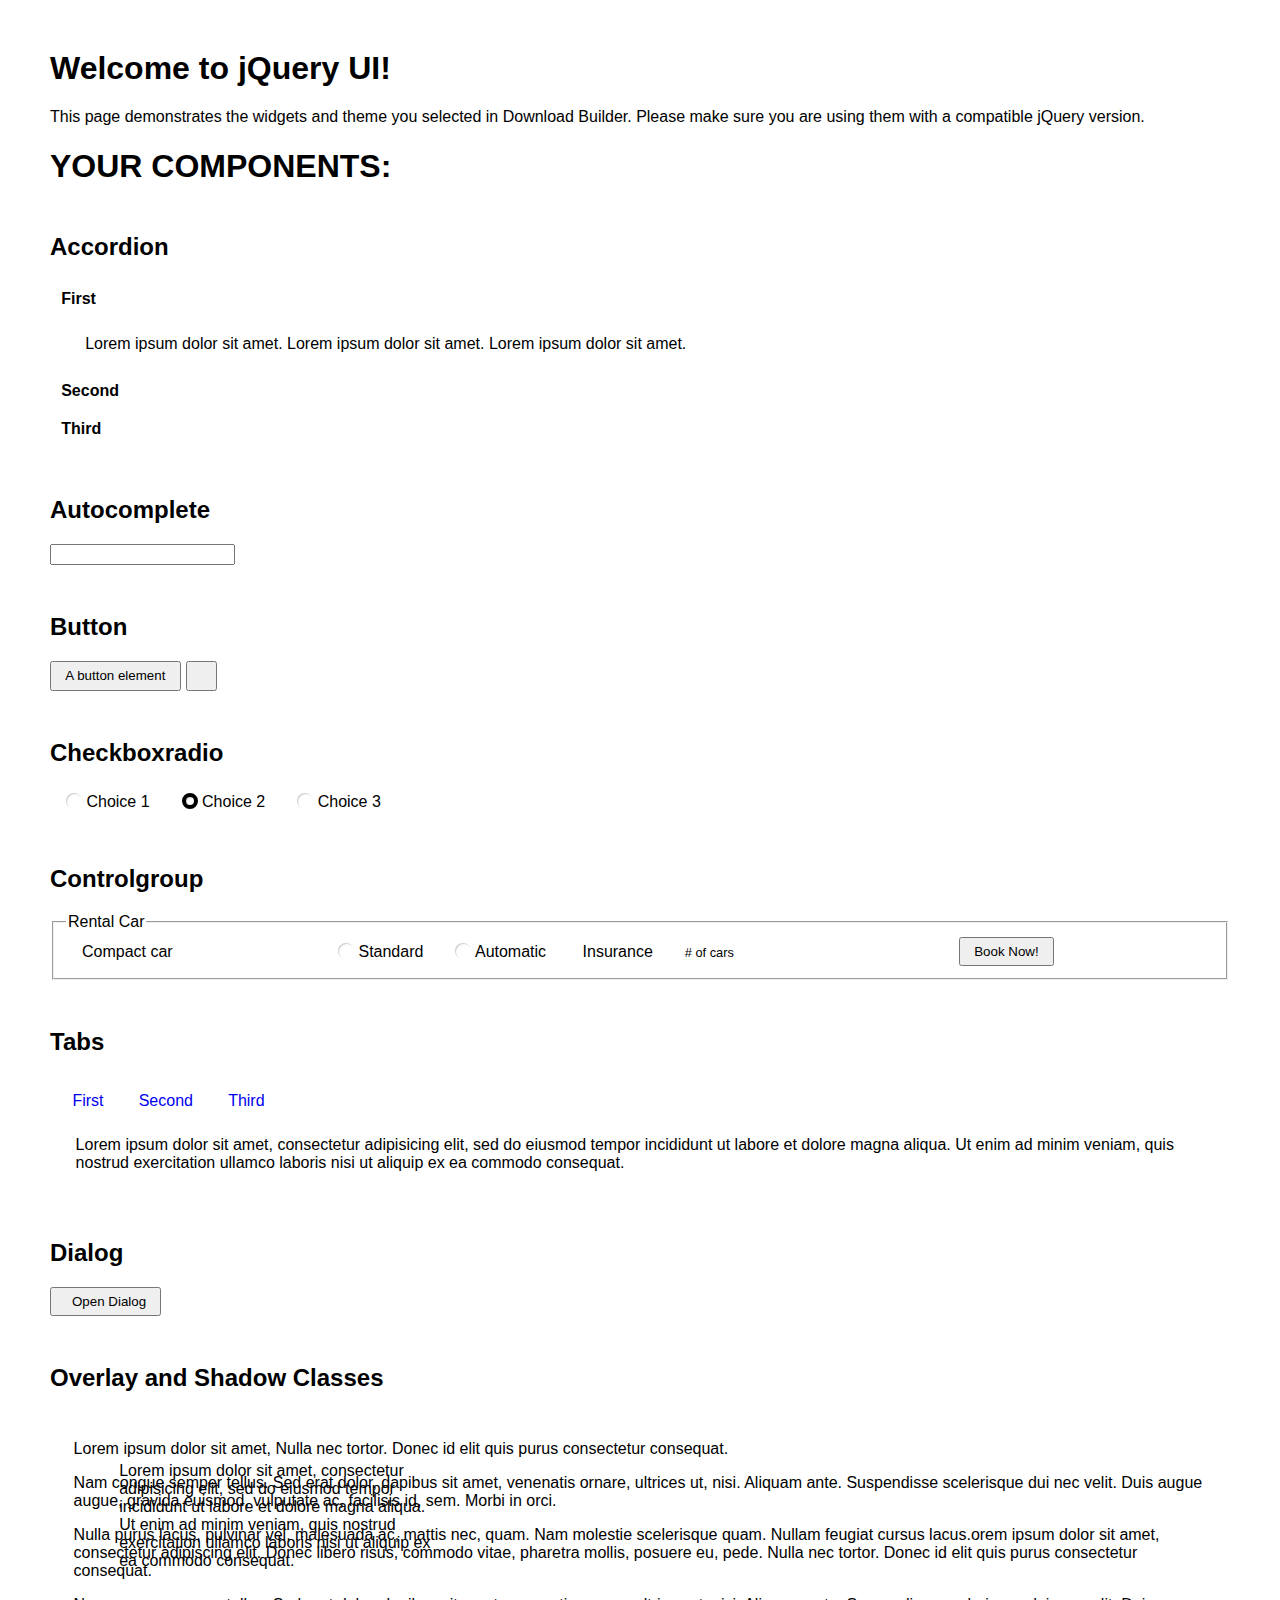
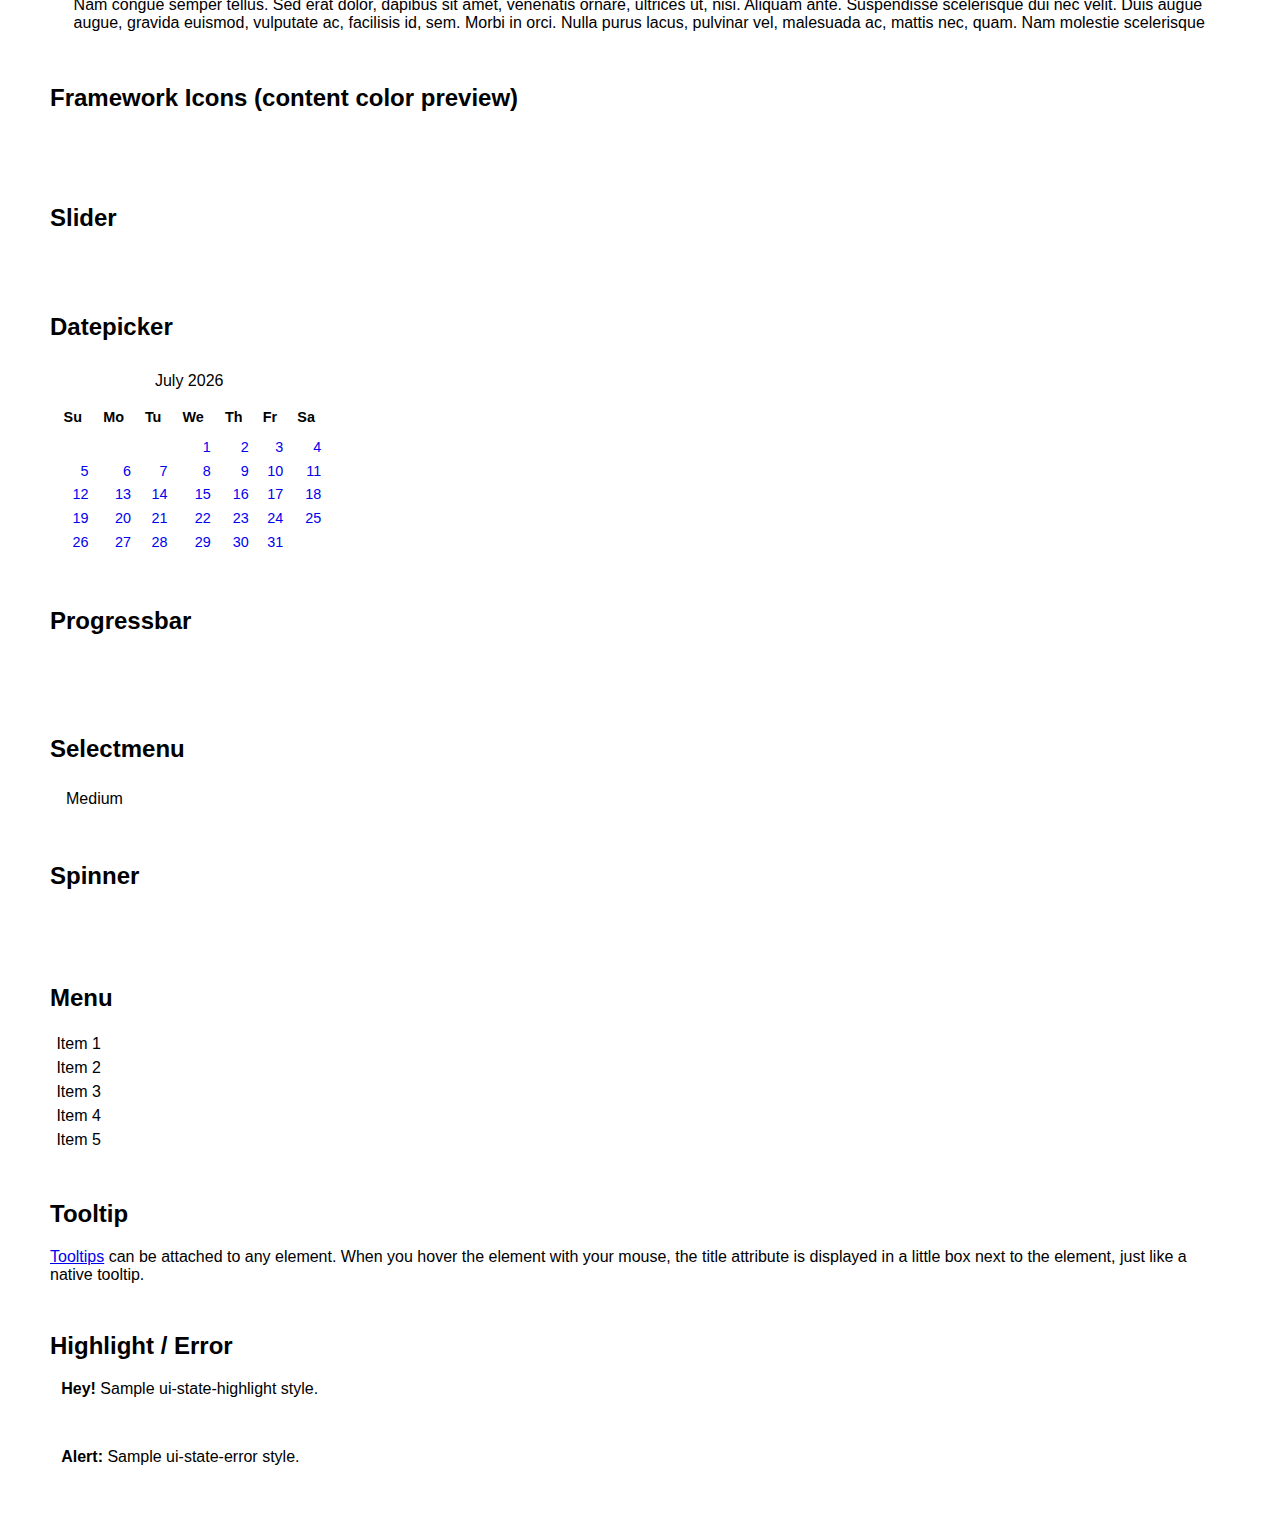
<file: Vendors/plugins/jquery-ui-1.12.1/index.html>
<!doctype html>
<html lang="us">
<head>
	<meta charset="utf-8">
	<title>jQuery UI Example Page</title>
	<link href="jquery-ui.css" rel="stylesheet">
	<style>
	body{
		font-family: "Trebuchet MS", sans-serif;
		margin: 50px;
	}
	.demoHeaders {
		margin-top: 2em;
	}
	#dialog-link {
		padding: .4em 1em .4em 20px;
		text-decoration: none;
		position: relative;
	}
	#dialog-link span.ui-icon {
		margin: 0 5px 0 0;
		position: absolute;
		left: .2em;
		top: 50%;
		margin-top: -8px;
	}
	#icons {
		margin: 0;
		padding: 0;
	}
	#icons li {
		margin: 2px;
		position: relative;
		padding: 4px 0;
		cursor: pointer;
		float: left;
		list-style: none;
	}
	#icons span.ui-icon {
		float: left;
		margin: 0 4px;
	}
	.fakewindowcontain .ui-widget-overlay {
		position: absolute;
	}
	select {
		width: 200px;
	}
	</style>
</head>
<body>

<h1>Welcome to jQuery UI!</h1>

<div class="ui-widget">
	<p>This page demonstrates the widgets and theme you selected in Download Builder. Please make sure you are using them with a compatible jQuery version.</p>
</div>

<h1>YOUR COMPONENTS:</h1>


<!-- Accordion -->
<h2 class="demoHeaders">Accordion</h2>
<div id="accordion">
	<h3>First</h3>
	<div>Lorem ipsum dolor sit amet. Lorem ipsum dolor sit amet. Lorem ipsum dolor sit amet.</div>
	<h3>Second</h3>
	<div>Phasellus mattis tincidunt nibh.</div>
	<h3>Third</h3>
	<div>Nam dui erat, auctor a, dignissim quis.</div>
</div>



<!-- Autocomplete -->
<h2 class="demoHeaders">Autocomplete</h2>
<div>
	<input id="autocomplete" title="type &quot;a&quot;">
</div>



<!-- Button -->
<h2 class="demoHeaders">Button</h2>
<button id="button">A button element</button>
<button id="button-icon">An icon-only button</button>



<!-- Checkboxradio -->
<h2 class="demoHeaders">Checkboxradio</h2>
<form style="margin-top: 1em;">
	<div id="radioset">
		<input type="radio" id="radio1" name="radio"><label for="radio1">Choice 1</label>
		<input type="radio" id="radio2" name="radio" checked="checked"><label for="radio2">Choice 2</label>
		<input type="radio" id="radio3" name="radio"><label for="radio3">Choice 3</label>
	</div>
</form>



<!-- Controlgroup -->
<h2 class="demoHeaders">Controlgroup</h2>
<fieldset>
	<legend>Rental Car</legend>
	<div id="controlgroup">
		<select id="car-type">
			<option>Compact car</option>
			<option>Midsize car</option>
			<option>Full size car</option>
			<option>SUV</option>
			<option>Luxury</option>
			<option>Truck</option>
			<option>Van</option>
		</select>
		<label for="transmission-standard">Standard</label>
		<input type="radio" name="transmission" id="transmission-standard">
		<label for="transmission-automatic">Automatic</label>
		<input type="radio" name="transmission" id="transmission-automatic">
		<label for="insurance">Insurance</label>
		<input type="checkbox" name="insurance" id="insurance">
		<label for="horizontal-spinner" class="ui-controlgroup-label"># of cars</label>
		<input id="horizontal-spinner" class="ui-spinner-input">
		<button>Book Now!</button>
	</div>
</fieldset>



<!-- Tabs -->
<h2 class="demoHeaders">Tabs</h2>
<div id="tabs">
	<ul>
		<li><a href="#tabs-1">First</a></li>
		<li><a href="#tabs-2">Second</a></li>
		<li><a href="#tabs-3">Third</a></li>
	</ul>
	<div id="tabs-1">Lorem ipsum dolor sit amet, consectetur adipisicing elit, sed do eiusmod tempor incididunt ut labore et dolore magna aliqua. Ut enim ad minim veniam, quis nostrud exercitation ullamco laboris nisi ut aliquip ex ea commodo consequat.</div>
	<div id="tabs-2">Phasellus mattis tincidunt nibh. Cras orci urna, blandit id, pretium vel, aliquet ornare, felis. Maecenas scelerisque sem non nisl. Fusce sed lorem in enim dictum bibendum.</div>
	<div id="tabs-3">Nam dui erat, auctor a, dignissim quis, sollicitudin eu, felis. Pellentesque nisi urna, interdum eget, sagittis et, consequat vestibulum, lacus. Mauris porttitor ullamcorper augue.</div>
</div>



<h2 class="demoHeaders">Dialog</h2>
<p>
	<button id="dialog-link" class="ui-button ui-corner-all ui-widget">
		<span class="ui-icon ui-icon-newwin"></span>Open Dialog
	</button>
</p>

<h2 class="demoHeaders">Overlay and Shadow Classes</h2>
<div style="position: relative; width: 96%; height: 200px; padding:1% 2%; overflow:hidden;" class="fakewindowcontain">
	<p>Lorem ipsum dolor sit amet,  Nulla nec tortor. Donec id elit quis purus consectetur consequat. </p><p>Nam congue semper tellus. Sed erat dolor, dapibus sit amet, venenatis ornare, ultrices ut, nisi. Aliquam ante. Suspendisse scelerisque dui nec velit. Duis augue augue, gravida euismod, vulputate ac, facilisis id, sem. Morbi in orci. </p><p>Nulla purus lacus, pulvinar vel, malesuada ac, mattis nec, quam. Nam molestie scelerisque quam. Nullam feugiat cursus lacus.orem ipsum dolor sit amet, consectetur adipiscing elit. Donec libero risus, commodo vitae, pharetra mollis, posuere eu, pede. Nulla nec tortor. Donec id elit quis purus consectetur consequat. </p><p>Nam congue semper tellus. Sed erat dolor, dapibus sit amet, venenatis ornare, ultrices ut, nisi. Aliquam ante. Suspendisse scelerisque dui nec velit. Duis augue augue, gravida euismod, vulputate ac, facilisis id, sem. Morbi in orci. Nulla purus lacus, pulvinar vel, malesuada ac, mattis nec, quam. Nam molestie scelerisque quam. </p><p>Nullam feugiat cursus lacus.orem ipsum dolor sit amet, consectetur adipiscing elit. Donec libero risus, commodo vitae, pharetra mollis, posuere eu, pede. Nulla nec tortor. Donec id elit quis purus consectetur consequat. Nam congue semper tellus. Sed erat dolor, dapibus sit amet, venenatis ornare, ultrices ut, nisi. Aliquam ante. </p><p>Suspendisse scelerisque dui nec velit. Duis augue augue, gravida euismod, vulputate ac, facilisis id, sem. Morbi in orci. Nulla purus lacus, pulvinar vel, malesuada ac, mattis nec, quam. Nam molestie scelerisque quam. Nullam feugiat cursus lacus.orem ipsum dolor sit amet, consectetur adipiscing elit. Donec libero risus, commodo vitae, pharetra mollis, posuere eu, pede. Nulla nec tortor. Donec id elit quis purus consectetur consequat. Nam congue semper tellus. Sed erat dolor, dapibus sit amet, venenatis ornare, ultrices ut, nisi. </p>

	<!-- ui-dialog -->
	<div class="ui-widget-overlay ui-front"></div>
	<div style="position: absolute; width: 320px; left: 50px; top: 30px; padding: 1.2em" class="ui-widget ui-front ui-widget-content ui-corner-all ui-widget-shadow">
		Lorem ipsum dolor sit amet, consectetur adipisicing elit, sed do eiusmod tempor incididunt ut labore et dolore magna aliqua. Ut enim ad minim veniam, quis nostrud exercitation ullamco laboris nisi ut aliquip ex ea commodo consequat.
	</div>

</div>

<!-- ui-dialog -->
<div id="dialog" title="Dialog Title">
	<p>Lorem ipsum dolor sit amet, consectetur adipisicing elit, sed do eiusmod tempor incididunt ut labore et dolore magna aliqua. Ut enim ad minim veniam, quis nostrud exercitation ullamco laboris nisi ut aliquip ex ea commodo consequat.</p>
</div>



<h2 class="demoHeaders">Framework Icons (content color preview)</h2>
<ul id="icons" class="ui-widget ui-helper-clearfix">
	<li class="ui-state-default ui-corner-all" title=".ui-icon-caret-1-n"><span class="ui-icon ui-icon-caret-1-n"></span></li>
	<li class="ui-state-default ui-corner-all" title=".ui-icon-caret-1-ne"><span class="ui-icon ui-icon-caret-1-ne"></span></li>
	<li class="ui-state-default ui-corner-all" title=".ui-icon-caret-1-e"><span class="ui-icon ui-icon-caret-1-e"></span></li>
	<li class="ui-state-default ui-corner-all" title=".ui-icon-caret-1-se"><span class="ui-icon ui-icon-caret-1-se"></span></li>
	<li class="ui-state-default ui-corner-all" title=".ui-icon-caret-1-s"><span class="ui-icon ui-icon-caret-1-s"></span></li>
	<li class="ui-state-default ui-corner-all" title=".ui-icon-caret-1-sw"><span class="ui-icon ui-icon-caret-1-sw"></span></li>
	<li class="ui-state-default ui-corner-all" title=".ui-icon-caret-1-w"><span class="ui-icon ui-icon-caret-1-w"></span></li>
	<li class="ui-state-default ui-corner-all" title=".ui-icon-caret-1-nw"><span class="ui-icon ui-icon-caret-1-nw"></span></li>
	<li class="ui-state-default ui-corner-all" title=".ui-icon-caret-2-n-s"><span class="ui-icon ui-icon-caret-2-n-s"></span></li>
	<li class="ui-state-default ui-corner-all" title=".ui-icon-caret-2-e-w"><span class="ui-icon ui-icon-caret-2-e-w"></span></li>
	<li class="ui-state-default ui-corner-all" title=".ui-icon-triangle-1-n"><span class="ui-icon ui-icon-triangle-1-n"></span></li>
	<li class="ui-state-default ui-corner-all" title=".ui-icon-triangle-1-ne"><span class="ui-icon ui-icon-triangle-1-ne"></span></li>
	<li class="ui-state-default ui-corner-all" title=".ui-icon-triangle-1-e"><span class="ui-icon ui-icon-triangle-1-e"></span></li>
	<li class="ui-state-default ui-corner-all" title=".ui-icon-triangle-1-se"><span class="ui-icon ui-icon-triangle-1-se"></span></li>
	<li class="ui-state-default ui-corner-all" title=".ui-icon-triangle-1-s"><span class="ui-icon ui-icon-triangle-1-s"></span></li>
	<li class="ui-state-default ui-corner-all" title=".ui-icon-triangle-1-sw"><span class="ui-icon ui-icon-triangle-1-sw"></span></li>
	<li class="ui-state-default ui-corner-all" title=".ui-icon-triangle-1-w"><span class="ui-icon ui-icon-triangle-1-w"></span></li>
	<li class="ui-state-default ui-corner-all" title=".ui-icon-triangle-1-nw"><span class="ui-icon ui-icon-triangle-1-nw"></span></li>
	<li class="ui-state-default ui-corner-all" title=".ui-icon-triangle-2-n-s"><span class="ui-icon ui-icon-triangle-2-n-s"></span></li>
	<li class="ui-state-default ui-corner-all" title=".ui-icon-triangle-2-e-w"><span class="ui-icon ui-icon-triangle-2-e-w"></span></li>
	<li class="ui-state-default ui-corner-all" title=".ui-icon-arrow-1-n"><span class="ui-icon ui-icon-arrow-1-n"></span></li>
	<li class="ui-state-default ui-corner-all" title=".ui-icon-arrow-1-ne"><span class="ui-icon ui-icon-arrow-1-ne"></span></li>
	<li class="ui-state-default ui-corner-all" title=".ui-icon-arrow-1-e"><span class="ui-icon ui-icon-arrow-1-e"></span></li>
	<li class="ui-state-default ui-corner-all" title=".ui-icon-arrow-1-se"><span class="ui-icon ui-icon-arrow-1-se"></span></li>
	<li class="ui-state-default ui-corner-all" title=".ui-icon-arrow-1-s"><span class="ui-icon ui-icon-arrow-1-s"></span></li>
	<li class="ui-state-default ui-corner-all" title=".ui-icon-arrow-1-sw"><span class="ui-icon ui-icon-arrow-1-sw"></span></li>
	<li class="ui-state-default ui-corner-all" title=".ui-icon-arrow-1-w"><span class="ui-icon ui-icon-arrow-1-w"></span></li>
	<li class="ui-state-default ui-corner-all" title=".ui-icon-arrow-1-nw"><span class="ui-icon ui-icon-arrow-1-nw"></span></li>
	<li class="ui-state-default ui-corner-all" title=".ui-icon-arrow-2-n-s"><span class="ui-icon ui-icon-arrow-2-n-s"></span></li>
	<li class="ui-state-default ui-corner-all" title=".ui-icon-arrow-2-ne-sw"><span class="ui-icon ui-icon-arrow-2-ne-sw"></span></li>
	<li class="ui-state-default ui-corner-all" title=".ui-icon-arrow-2-e-w"><span class="ui-icon ui-icon-arrow-2-e-w"></span></li>
	<li class="ui-state-default ui-corner-all" title=".ui-icon-arrow-2-se-nw"><span class="ui-icon ui-icon-arrow-2-se-nw"></span></li>
	<li class="ui-state-default ui-corner-all" title=".ui-icon-arrowstop-1-n"><span class="ui-icon ui-icon-arrowstop-1-n"></span></li>
	<li class="ui-state-default ui-corner-all" title=".ui-icon-arrowstop-1-e"><span class="ui-icon ui-icon-arrowstop-1-e"></span></li>
	<li class="ui-state-default ui-corner-all" title=".ui-icon-arrowstop-1-s"><span class="ui-icon ui-icon-arrowstop-1-s"></span></li>
	<li class="ui-state-default ui-corner-all" title=".ui-icon-arrowstop-1-w"><span class="ui-icon ui-icon-arrowstop-1-w"></span></li>
	<li class="ui-state-default ui-corner-all" title=".ui-icon-arrowthick-1-n"><span class="ui-icon ui-icon-arrowthick-1-n"></span></li>
	<li class="ui-state-default ui-corner-all" title=".ui-icon-arrowthick-1-ne"><span class="ui-icon ui-icon-arrowthick-1-ne"></span></li>
	<li class="ui-state-default ui-corner-all" title=".ui-icon-arrowthick-1-e"><span class="ui-icon ui-icon-arrowthick-1-e"></span></li>
	<li class="ui-state-default ui-corner-all" title=".ui-icon-arrowthick-1-se"><span class="ui-icon ui-icon-arrowthick-1-se"></span></li>
	<li class="ui-state-default ui-corner-all" title=".ui-icon-arrowthick-1-s"><span class="ui-icon ui-icon-arrowthick-1-s"></span></li>
	<li class="ui-state-default ui-corner-all" title=".ui-icon-arrowthick-1-sw"><span class="ui-icon ui-icon-arrowthick-1-sw"></span></li>
	<li class="ui-state-default ui-corner-all" title=".ui-icon-arrowthick-1-w"><span class="ui-icon ui-icon-arrowthick-1-w"></span></li>
	<li class="ui-state-default ui-corner-all" title=".ui-icon-arrowthick-1-nw"><span class="ui-icon ui-icon-arrowthick-1-nw"></span></li>
	<li class="ui-state-default ui-corner-all" title=".ui-icon-arrowthick-2-n-s"><span class="ui-icon ui-icon-arrowthick-2-n-s"></span></li>
	<li class="ui-state-default ui-corner-all" title=".ui-icon-arrowthick-2-ne-sw"><span class="ui-icon ui-icon-arrowthick-2-ne-sw"></span></li>
	<li class="ui-state-default ui-corner-all" title=".ui-icon-arrowthick-2-e-w"><span class="ui-icon ui-icon-arrowthick-2-e-w"></span></li>
	<li class="ui-state-default ui-corner-all" title=".ui-icon-arrowthick-2-se-nw"><span class="ui-icon ui-icon-arrowthick-2-se-nw"></span></li>
	<li class="ui-state-default ui-corner-all" title=".ui-icon-arrowthickstop-1-n"><span class="ui-icon ui-icon-arrowthickstop-1-n"></span></li>
	<li class="ui-state-default ui-corner-all" title=".ui-icon-arrowthickstop-1-e"><span class="ui-icon ui-icon-arrowthickstop-1-e"></span></li>
	<li class="ui-state-default ui-corner-all" title=".ui-icon-arrowthickstop-1-s"><span class="ui-icon ui-icon-arrowthickstop-1-s"></span></li>
	<li class="ui-state-default ui-corner-all" title=".ui-icon-arrowthickstop-1-w"><span class="ui-icon ui-icon-arrowthickstop-1-w"></span></li>
	<li class="ui-state-default ui-corner-all" title=".ui-icon-arrowreturnthick-1-w"><span class="ui-icon ui-icon-arrowreturnthick-1-w"></span></li>
	<li class="ui-state-default ui-corner-all" title=".ui-icon-arrowreturnthick-1-n"><span class="ui-icon ui-icon-arrowreturnthick-1-n"></span></li>
	<li class="ui-state-default ui-corner-all" title=".ui-icon-arrowreturnthick-1-e"><span class="ui-icon ui-icon-arrowreturnthick-1-e"></span></li>
	<li class="ui-state-default ui-corner-all" title=".ui-icon-arrowreturnthick-1-s"><span class="ui-icon ui-icon-arrowreturnthick-1-s"></span></li>
	<li class="ui-state-default ui-corner-all" title=".ui-icon-arrowreturn-1-w"><span class="ui-icon ui-icon-arrowreturn-1-w"></span></li>
	<li class="ui-state-default ui-corner-all" title=".ui-icon-arrowreturn-1-n"><span class="ui-icon ui-icon-arrowreturn-1-n"></span></li>
	<li class="ui-state-default ui-corner-all" title=".ui-icon-arrowreturn-1-e"><span class="ui-icon ui-icon-arrowreturn-1-e"></span></li>
	<li class="ui-state-default ui-corner-all" title=".ui-icon-arrowreturn-1-s"><span class="ui-icon ui-icon-arrowreturn-1-s"></span></li>
	<li class="ui-state-default ui-corner-all" title=".ui-icon-arrowrefresh-1-w"><span class="ui-icon ui-icon-arrowrefresh-1-w"></span></li>
	<li class="ui-state-default ui-corner-all" title=".ui-icon-arrowrefresh-1-n"><span class="ui-icon ui-icon-arrowrefresh-1-n"></span></li>
	<li class="ui-state-default ui-corner-all" title=".ui-icon-arrowrefresh-1-e"><span class="ui-icon ui-icon-arrowrefresh-1-e"></span></li>
	<li class="ui-state-default ui-corner-all" title=".ui-icon-arrowrefresh-1-s"><span class="ui-icon ui-icon-arrowrefresh-1-s"></span></li>
	<li class="ui-state-default ui-corner-all" title=".ui-icon-arrow-4"><span class="ui-icon ui-icon-arrow-4"></span></li>
	<li class="ui-state-default ui-corner-all" title=".ui-icon-arrow-4-diag"><span class="ui-icon ui-icon-arrow-4-diag"></span></li>
	<li class="ui-state-default ui-corner-all" title=".ui-icon-extlink"><span class="ui-icon ui-icon-extlink"></span></li>
	<li class="ui-state-default ui-corner-all" title=".ui-icon-newwin"><span class="ui-icon ui-icon-newwin"></span></li>
	<li class="ui-state-default ui-corner-all" title=".ui-icon-refresh"><span class="ui-icon ui-icon-refresh"></span></li>
	<li class="ui-state-default ui-corner-all" title=".ui-icon-shuffle"><span class="ui-icon ui-icon-shuffle"></span></li>
	<li class="ui-state-default ui-corner-all" title=".ui-icon-transfer-e-w"><span class="ui-icon ui-icon-transfer-e-w"></span></li>
	<li class="ui-state-default ui-corner-all" title=".ui-icon-transferthick-e-w"><span class="ui-icon ui-icon-transferthick-e-w"></span></li>
	<li class="ui-state-default ui-corner-all" title=".ui-icon-folder-collapsed"><span class="ui-icon ui-icon-folder-collapsed"></span></li>
	<li class="ui-state-default ui-corner-all" title=".ui-icon-folder-open"><span class="ui-icon ui-icon-folder-open"></span></li>
	<li class="ui-state-default ui-corner-all" title=".ui-icon-document"><span class="ui-icon ui-icon-document"></span></li>
	<li class="ui-state-default ui-corner-all" title=".ui-icon-document-b"><span class="ui-icon ui-icon-document-b"></span></li>
	<li class="ui-state-default ui-corner-all" title=".ui-icon-note"><span class="ui-icon ui-icon-note"></span></li>
	<li class="ui-state-default ui-corner-all" title=".ui-icon-mail-closed"><span class="ui-icon ui-icon-mail-closed"></span></li>
	<li class="ui-state-default ui-corner-all" title=".ui-icon-mail-open"><span class="ui-icon ui-icon-mail-open"></span></li>
	<li class="ui-state-default ui-corner-all" title=".ui-icon-suitcase"><span class="ui-icon ui-icon-suitcase"></span></li>
	<li class="ui-state-default ui-corner-all" title=".ui-icon-comment"><span class="ui-icon ui-icon-comment"></span></li>
	<li class="ui-state-default ui-corner-all" title=".ui-icon-person"><span class="ui-icon ui-icon-person"></span></li>
	<li class="ui-state-default ui-corner-all" title=".ui-icon-print"><span class="ui-icon ui-icon-print"></span></li>
	<li class="ui-state-default ui-corner-all" title=".ui-icon-trash"><span class="ui-icon ui-icon-trash"></span></li>
	<li class="ui-state-default ui-corner-all" title=".ui-icon-locked"><span class="ui-icon ui-icon-locked"></span></li>
	<li class="ui-state-default ui-corner-all" title=".ui-icon-unlocked"><span class="ui-icon ui-icon-unlocked"></span></li>
	<li class="ui-state-default ui-corner-all" title=".ui-icon-bookmark"><span class="ui-icon ui-icon-bookmark"></span></li>
	<li class="ui-state-default ui-corner-all" title=".ui-icon-tag"><span class="ui-icon ui-icon-tag"></span></li>
	<li class="ui-state-default ui-corner-all" title=".ui-icon-home"><span class="ui-icon ui-icon-home"></span></li>
	<li class="ui-state-default ui-corner-all" title=".ui-icon-flag"><span class="ui-icon ui-icon-flag"></span></li>
	<li class="ui-state-default ui-corner-all" title=".ui-icon-calculator"><span class="ui-icon ui-icon-calculator"></span></li>
	<li class="ui-state-default ui-corner-all" title=".ui-icon-cart"><span class="ui-icon ui-icon-cart"></span></li>
	<li class="ui-state-default ui-corner-all" title=".ui-icon-pencil"><span class="ui-icon ui-icon-pencil"></span></li>
	<li class="ui-state-default ui-corner-all" title=".ui-icon-clock"><span class="ui-icon ui-icon-clock"></span></li>
	<li class="ui-state-default ui-corner-all" title=".ui-icon-disk"><span class="ui-icon ui-icon-disk"></span></li>
	<li class="ui-state-default ui-corner-all" title=".ui-icon-calendar"><span class="ui-icon ui-icon-calendar"></span></li>
	<li class="ui-state-default ui-corner-all" title=".ui-icon-zoomin"><span class="ui-icon ui-icon-zoomin"></span></li>
	<li class="ui-state-default ui-corner-all" title=".ui-icon-zoomout"><span class="ui-icon ui-icon-zoomout"></span></li>
	<li class="ui-state-default ui-corner-all" title=".ui-icon-search"><span class="ui-icon ui-icon-search"></span></li>
	<li class="ui-state-default ui-corner-all" title=".ui-icon-wrench"><span class="ui-icon ui-icon-wrench"></span></li>
	<li class="ui-state-default ui-corner-all" title=".ui-icon-gear"><span class="ui-icon ui-icon-gear"></span></li>
	<li class="ui-state-default ui-corner-all" title=".ui-icon-heart"><span class="ui-icon ui-icon-heart"></span></li>
	<li class="ui-state-default ui-corner-all" title=".ui-icon-star"><span class="ui-icon ui-icon-star"></span></li>
	<li class="ui-state-default ui-corner-all" title=".ui-icon-link"><span class="ui-icon ui-icon-link"></span></li>
	<li class="ui-state-default ui-corner-all" title=".ui-icon-cancel"><span class="ui-icon ui-icon-cancel"></span></li>
	<li class="ui-state-default ui-corner-all" title=".ui-icon-plus"><span class="ui-icon ui-icon-plus"></span></li>
	<li class="ui-state-default ui-corner-all" title=".ui-icon-plusthick"><span class="ui-icon ui-icon-plusthick"></span></li>
	<li class="ui-state-default ui-corner-all" title=".ui-icon-minus"><span class="ui-icon ui-icon-minus"></span></li>
	<li class="ui-state-default ui-corner-all" title=".ui-icon-minusthick"><span class="ui-icon ui-icon-minusthick"></span></li>
	<li class="ui-state-default ui-corner-all" title=".ui-icon-close"><span class="ui-icon ui-icon-close"></span></li>
	<li class="ui-state-default ui-corner-all" title=".ui-icon-closethick"><span class="ui-icon ui-icon-closethick"></span></li>
	<li class="ui-state-default ui-corner-all" title=".ui-icon-key"><span class="ui-icon ui-icon-key"></span></li>
	<li class="ui-state-default ui-corner-all" title=".ui-icon-lightbulb"><span class="ui-icon ui-icon-lightbulb"></span></li>
	<li class="ui-state-default ui-corner-all" title=".ui-icon-scissors"><span class="ui-icon ui-icon-scissors"></span></li>
	<li class="ui-state-default ui-corner-all" title=".ui-icon-clipboard"><span class="ui-icon ui-icon-clipboard"></span></li>
	<li class="ui-state-default ui-corner-all" title=".ui-icon-copy"><span class="ui-icon ui-icon-copy"></span></li>
	<li class="ui-state-default ui-corner-all" title=".ui-icon-contact"><span class="ui-icon ui-icon-contact"></span></li>
	<li class="ui-state-default ui-corner-all" title=".ui-icon-image"><span class="ui-icon ui-icon-image"></span></li>
	<li class="ui-state-default ui-corner-all" title=".ui-icon-video"><span class="ui-icon ui-icon-video"></span></li>
	<li class="ui-state-default ui-corner-all" title=".ui-icon-script"><span class="ui-icon ui-icon-script"></span></li>
	<li class="ui-state-default ui-corner-all" title=".ui-icon-alert"><span class="ui-icon ui-icon-alert"></span></li>
	<li class="ui-state-default ui-corner-all" title=".ui-icon-info"><span class="ui-icon ui-icon-info"></span></li>
	<li class="ui-state-default ui-corner-all" title=".ui-icon-notice"><span class="ui-icon ui-icon-notice"></span></li>
	<li class="ui-state-default ui-corner-all" title=".ui-icon-help"><span class="ui-icon ui-icon-help"></span></li>
	<li class="ui-state-default ui-corner-all" title=".ui-icon-check"><span class="ui-icon ui-icon-check"></span></li>
	<li class="ui-state-default ui-corner-all" title=".ui-icon-bullet"><span class="ui-icon ui-icon-bullet"></span></li>
	<li class="ui-state-default ui-corner-all" title=".ui-icon-radio-off"><span class="ui-icon ui-icon-radio-off"></span></li>
	<li class="ui-state-default ui-corner-all" title=".ui-icon-radio-on"><span class="ui-icon ui-icon-radio-on"></span></li>
	<li class="ui-state-default ui-corner-all" title=".ui-icon-pin-w"><span class="ui-icon ui-icon-pin-w"></span></li>
	<li class="ui-state-default ui-corner-all" title=".ui-icon-pin-s"><span class="ui-icon ui-icon-pin-s"></span></li>
	<li class="ui-state-default ui-corner-all" title=".ui-icon-play"><span class="ui-icon ui-icon-play"></span></li>
	<li class="ui-state-default ui-corner-all" title=".ui-icon-pause"><span class="ui-icon ui-icon-pause"></span></li>
	<li class="ui-state-default ui-corner-all" title=".ui-icon-seek-next"><span class="ui-icon ui-icon-seek-next"></span></li>
	<li class="ui-state-default ui-corner-all" title=".ui-icon-seek-prev"><span class="ui-icon ui-icon-seek-prev"></span></li>
	<li class="ui-state-default ui-corner-all" title=".ui-icon-seek-end"><span class="ui-icon ui-icon-seek-end"></span></li>
	<li class="ui-state-default ui-corner-all" title=".ui-icon-seek-first"><span class="ui-icon ui-icon-seek-first"></span></li>
	<li class="ui-state-default ui-corner-all" title=".ui-icon-stop"><span class="ui-icon ui-icon-stop"></span></li>
	<li class="ui-state-default ui-corner-all" title=".ui-icon-eject"><span class="ui-icon ui-icon-eject"></span></li>
	<li class="ui-state-default ui-corner-all" title=".ui-icon-volume-off"><span class="ui-icon ui-icon-volume-off"></span></li>
	<li class="ui-state-default ui-corner-all" title=".ui-icon-volume-on"><span class="ui-icon ui-icon-volume-on"></span></li>
	<li class="ui-state-default ui-corner-all" title=".ui-icon-power"><span class="ui-icon ui-icon-power"></span></li>
	<li class="ui-state-default ui-corner-all" title=".ui-icon-signal-diag"><span class="ui-icon ui-icon-signal-diag"></span></li>
	<li class="ui-state-default ui-corner-all" title=".ui-icon-signal"><span class="ui-icon ui-icon-signal"></span></li>
	<li class="ui-state-default ui-corner-all" title=".ui-icon-battery-0"><span class="ui-icon ui-icon-battery-0"></span></li>
	<li class="ui-state-default ui-corner-all" title=".ui-icon-battery-1"><span class="ui-icon ui-icon-battery-1"></span></li>
	<li class="ui-state-default ui-corner-all" title=".ui-icon-battery-2"><span class="ui-icon ui-icon-battery-2"></span></li>
	<li class="ui-state-default ui-corner-all" title=".ui-icon-battery-3"><span class="ui-icon ui-icon-battery-3"></span></li>
	<li class="ui-state-default ui-corner-all" title=".ui-icon-circle-plus"><span class="ui-icon ui-icon-circle-plus"></span></li>
	<li class="ui-state-default ui-corner-all" title=".ui-icon-circle-minus"><span class="ui-icon ui-icon-circle-minus"></span></li>
	<li class="ui-state-default ui-corner-all" title=".ui-icon-circle-close"><span class="ui-icon ui-icon-circle-close"></span></li>
	<li class="ui-state-default ui-corner-all" title=".ui-icon-circle-triangle-e"><span class="ui-icon ui-icon-circle-triangle-e"></span></li>
	<li class="ui-state-default ui-corner-all" title=".ui-icon-circle-triangle-s"><span class="ui-icon ui-icon-circle-triangle-s"></span></li>
	<li class="ui-state-default ui-corner-all" title=".ui-icon-circle-triangle-w"><span class="ui-icon ui-icon-circle-triangle-w"></span></li>
	<li class="ui-state-default ui-corner-all" title=".ui-icon-circle-triangle-n"><span class="ui-icon ui-icon-circle-triangle-n"></span></li>
	<li class="ui-state-default ui-corner-all" title=".ui-icon-circle-arrow-e"><span class="ui-icon ui-icon-circle-arrow-e"></span></li>
	<li class="ui-state-default ui-corner-all" title=".ui-icon-circle-arrow-s"><span class="ui-icon ui-icon-circle-arrow-s"></span></li>
	<li class="ui-state-default ui-corner-all" title=".ui-icon-circle-arrow-w"><span class="ui-icon ui-icon-circle-arrow-w"></span></li>
	<li class="ui-state-default ui-corner-all" title=".ui-icon-circle-arrow-n"><span class="ui-icon ui-icon-circle-arrow-n"></span></li>
	<li class="ui-state-default ui-corner-all" title=".ui-icon-circle-zoomin"><span class="ui-icon ui-icon-circle-zoomin"></span></li>
	<li class="ui-state-default ui-corner-all" title=".ui-icon-circle-zoomout"><span class="ui-icon ui-icon-circle-zoomout"></span></li>
	<li class="ui-state-default ui-corner-all" title=".ui-icon-circle-check"><span class="ui-icon ui-icon-circle-check"></span></li>
	<li class="ui-state-default ui-corner-all" title=".ui-icon-circlesmall-plus"><span class="ui-icon ui-icon-circlesmall-plus"></span></li>
	<li class="ui-state-default ui-corner-all" title=".ui-icon-circlesmall-minus"><span class="ui-icon ui-icon-circlesmall-minus"></span></li>
	<li class="ui-state-default ui-corner-all" title=".ui-icon-circlesmall-close"><span class="ui-icon ui-icon-circlesmall-close"></span></li>
	<li class="ui-state-default ui-corner-all" title=".ui-icon-squaresmall-plus"><span class="ui-icon ui-icon-squaresmall-plus"></span></li>
	<li class="ui-state-default ui-corner-all" title=".ui-icon-squaresmall-minus"><span class="ui-icon ui-icon-squaresmall-minus"></span></li>
	<li class="ui-state-default ui-corner-all" title=".ui-icon-squaresmall-close"><span class="ui-icon ui-icon-squaresmall-close"></span></li>
	<li class="ui-state-default ui-corner-all" title=".ui-icon-grip-dotted-vertical"><span class="ui-icon ui-icon-grip-dotted-vertical"></span></li>
	<li class="ui-state-default ui-corner-all" title=".ui-icon-grip-dotted-horizontal"><span class="ui-icon ui-icon-grip-dotted-horizontal"></span></li>
	<li class="ui-state-default ui-corner-all" title=".ui-icon-grip-solid-vertical"><span class="ui-icon ui-icon-grip-solid-vertical"></span></li>
	<li class="ui-state-default ui-corner-all" title=".ui-icon-grip-solid-horizontal"><span class="ui-icon ui-icon-grip-solid-horizontal"></span></li>
	<li class="ui-state-default ui-corner-all" title=".ui-icon-gripsmall-diagonal-se"><span class="ui-icon ui-icon-gripsmall-diagonal-se"></span></li>
	<li class="ui-state-default ui-corner-all" title=".ui-icon-grip-diagonal-se"><span class="ui-icon ui-icon-grip-diagonal-se"></span></li>
</ul>


<!-- Slider -->
<h2 class="demoHeaders">Slider</h2>
<div id="slider"></div>



<!-- Datepicker -->
<h2 class="demoHeaders">Datepicker</h2>
<div id="datepicker"></div>



<!-- Progressbar -->
<h2 class="demoHeaders">Progressbar</h2>
<div id="progressbar"></div>



<!-- Progressbar -->
<h2 class="demoHeaders">Selectmenu</h2>
<select id="selectmenu">
	<option>Slower</option>
	<option>Slow</option>
	<option selected="selected">Medium</option>
	<option>Fast</option>
	<option>Faster</option>
</select>



<!-- Spinner -->
<h2 class="demoHeaders">Spinner</h2>
<input id="spinner">



<!-- Menu -->
<h2 class="demoHeaders">Menu</h2>
<ul style="width:100px;" id="menu">
	<li><div>Item 1</div></li>
	<li><div>Item 2</div></li>
	<li><div>Item 3</div>
		<ul>
			<li><div>Item 3-1</div></li>
			<li><div>Item 3-2</div></li>
			<li><div>Item 3-3</div></li>
			<li><div>Item 3-4</div></li>
			<li><div>Item 3-5</div></li>
		</ul>
	</li>
	<li><div>Item 4</div></li>
	<li><div>Item 5</div></li>
</ul>



<!-- Tooltip -->
<h2 class="demoHeaders">Tooltip</h2>
<p id="tooltip">
	<a href="#" title="That&apos;s what this widget is">Tooltips</a> can be attached to any element. When you hover
the element with your mouse, the title attribute is displayed in a little box next to the element, just like a native tooltip.
</p>


<!-- Highlight / Error -->
<h2 class="demoHeaders">Highlight / Error</h2>
<div class="ui-widget">
	<div class="ui-state-highlight ui-corner-all" style="margin-top: 20px; padding: 0 .7em;">
		<p><span class="ui-icon ui-icon-info" style="float: left; margin-right: .3em;"></span>
		<strong>Hey!</strong> Sample ui-state-highlight style.</p>
	</div>
</div>
<br>
<div class="ui-widget">
	<div class="ui-state-error ui-corner-all" style="padding: 0 .7em;">
		<p><span class="ui-icon ui-icon-alert" style="float: left; margin-right: .3em;"></span>
		<strong>Alert:</strong> Sample ui-state-error style.</p>
	</div>
</div>

<script src="external/jquery/jquery.js"></script>
<script src="jquery-ui.js"></script>
<script>

$( "#accordion" ).accordion();



var availableTags = [
	"ActionScript",
	"AppleScript",
	"Asp",
	"BASIC",
	"C",
	"C++",
	"Clojure",
	"COBOL",
	"ColdFusion",
	"Erlang",
	"Fortran",
	"Groovy",
	"Haskell",
	"Java",
	"JavaScript",
	"Lisp",
	"Perl",
	"PHP",
	"Python",
	"Ruby",
	"Scala",
	"Scheme"
];
$( "#autocomplete" ).autocomplete({
	source: availableTags
});



$( "#button" ).button();
$( "#button-icon" ).button({
	icon: "ui-icon-gear",
	showLabel: false
});



$( "#radioset" ).buttonset();



$( "#controlgroup" ).controlgroup();



$( "#tabs" ).tabs();



$( "#dialog" ).dialog({
	autoOpen: false,
	width: 400,
	buttons: [
		{
			text: "Ok",
			click: function() {
				$( this ).dialog( "close" );
			}
		},
		{
			text: "Cancel",
			click: function() {
				$( this ).dialog( "close" );
			}
		}
	]
});

// Link to open the dialog
$( "#dialog-link" ).click(function( event ) {
	$( "#dialog" ).dialog( "open" );
	event.preventDefault();
});



$( "#datepicker" ).datepicker({
	inline: true
});



$( "#slider" ).slider({
	range: true,
	values: [ 17, 67 ]
});



$( "#progressbar" ).progressbar({
	value: 20
});



$( "#spinner" ).spinner();



$( "#menu" ).menu();



$( "#tooltip" ).tooltip();



$( "#selectmenu" ).selectmenu();


// Hover states on the static widgets
$( "#dialog-link, #icons li" ).hover(
	function() {
		$( this ).addClass( "ui-state-hover" );
	},
	function() {
		$( this ).removeClass( "ui-state-hover" );
	}
);
</script>
</body>
</html>
</file>
